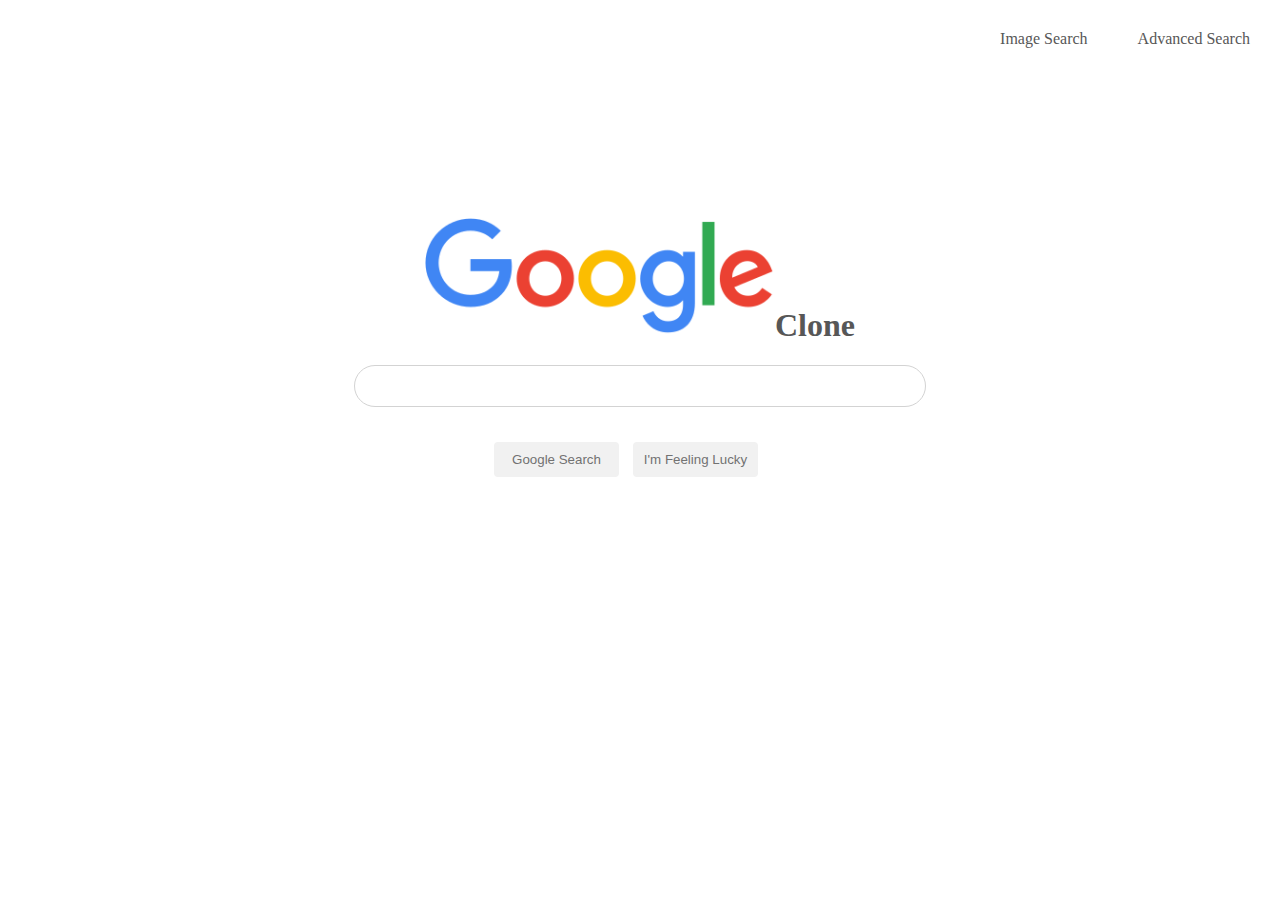
<file: index.html>
<!DOCTYPE html>
<html lang="en">
    <head>
        <title>Search</title>
        <link rel="stylesheet" href="styles.css"> 
    </head>
    <body>
        <div class="right_items">
            <a href="google_images.html">Image Search</a>
            <a style="margin-left: 50px" href="advanced_search.html">Advanced Search</a>
        </div>
        <div style="margin-top: 170px" class="center_items">
                <img src="assets/google_logo.png" alt="Google Logo">
                <h1 style="text-align: end" class="text_color" >Clone</h2>
        </div>
        <div class="center_items" style="">
            <form action="https://google.com/search">
                <input id="searchbar" type="text" name="q" autocomplete="off"><br>
                <input style="margin-left: 140px" class="button" type="submit" value="Google Search">
                <input class="button" type="submit" name="btnI" value="I'm Feeling Lucky">
            </form>
        </div>
    </body>
</html>
</file>
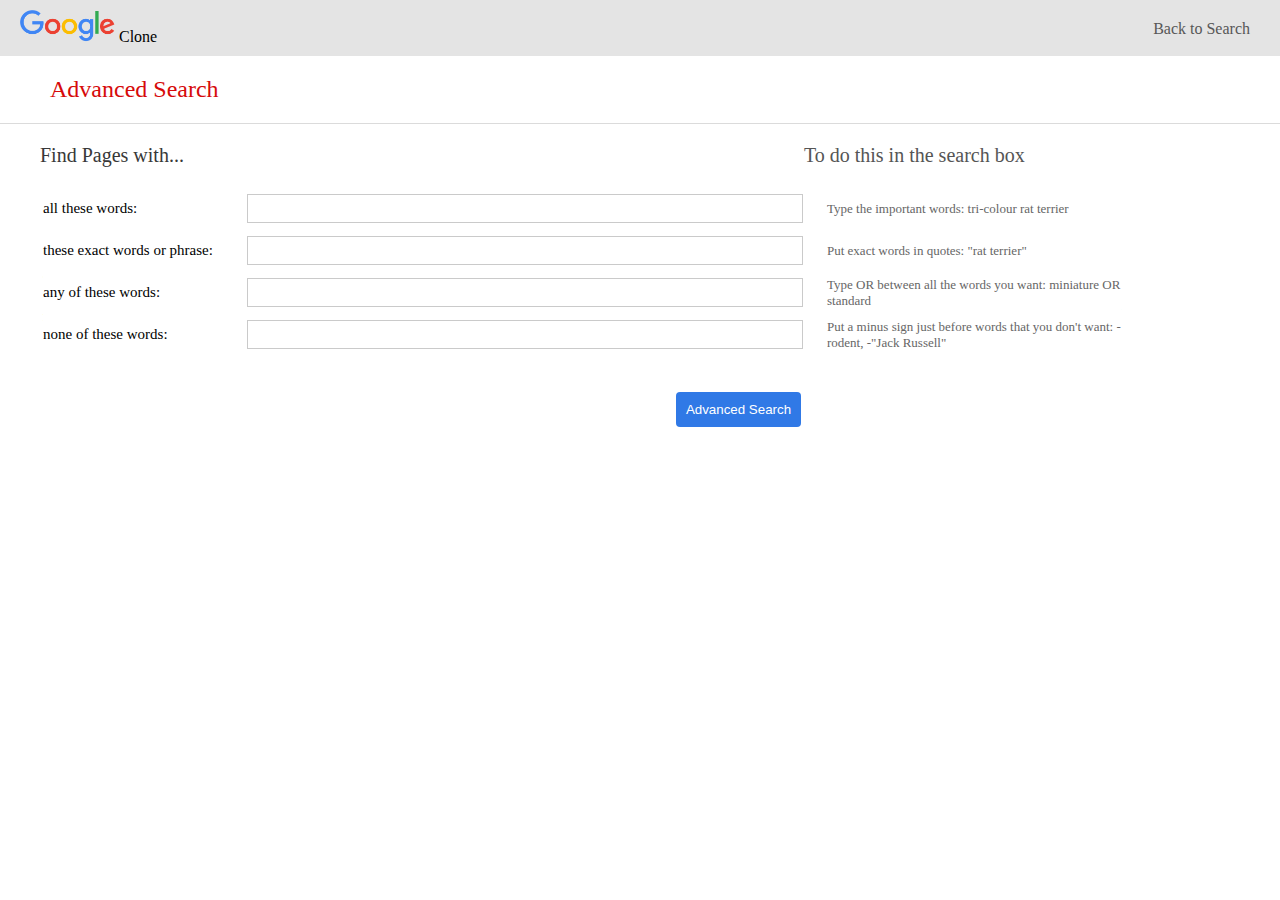
<file: advanced_search.html>
<!DOCTYPE html>
<html lang="en">
    <head>
        <title>Advanced Search</title>
        <link rel="stylesheet" href="styles.css"> 
    </head>
    <body>
        <div id="adv_top_container">
            <img id="adv_google_logo" src="assets/google_logo.png" alt="Google Logo">
            <span>Clone</span>
            <a id="adv_back_to_search" href="index.html">Back to Search</a>
        </div>
        <div id="adv_div_header">
            <h2 id="adv_header">Advanced Search</h2>
        </div>
        <div id="find_page_header">
            <span style="margin-left: 40px">Find Pages with...</span>
            <span id="adv_right_text">To do this in the search box</span>
        </div>
        <div id="form_div">
            <form action="https://www.google.com/search">
                <table>
                    <tr>
                        <td>all these words:</td>
                        <td><input class="boxes" type="text" autocomplete="off" name="as_q">
                        <td id="right_td">Type the important words: tri-colour rat terrier</td>
                    </tr>
                    <tr>
                        <td>these exact words or phrase:</td>
                        <td><input class="boxes" type="text" autocomplete="off" name="as_epq">
                        <td id="right_td">Put exact words in quotes: "rat terrier"</td>
                    </tr>
                    <tr>
                        <td>any of these words:</td>
                        <td><input class="boxes" type="text" autocomplete="off" name="as_oq">
                        <td id="right_td">Type OR between all the words you want: miniature OR standard</td>
                    </tr>
                    <tr>
                        <td>none of these words:</td>
                        <td><input class="boxes" type="text" autocomplete="off" name="as_eq">
                        <td id="right_td">Put a minus sign just before words that you don't want: -rodent, -"Jack Russell"</td>
                    </tr>
                </table>
                <div >
                    <input id="adv_button" type="submit" value="Advanced Search">
                </div>
            </form>
        </div>
    </body>
</html>
</file>
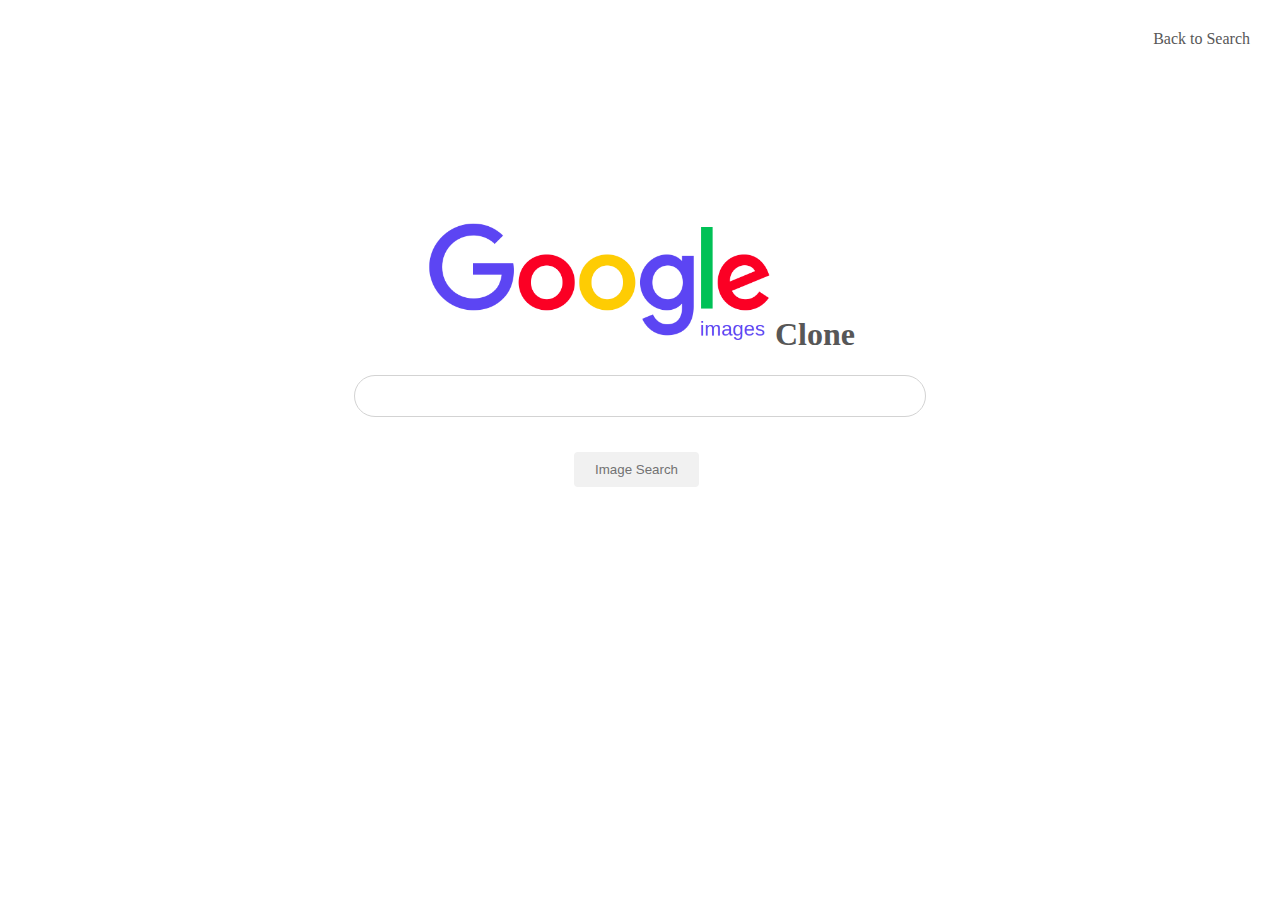
<file: google_images.html>
<!DOCTYPE html>
<html lang="en">
    <head>
        <title>Search</title>
        <link rel="stylesheet" href="styles.css"> 
    </head>
    <body>
        <div class="right_items">
            <a style="margin-left: 50px" href="index.html">Back to Search</a>
        </div>
        <div style="margin-top: 170px" class="center_items">
                <img src="assets/google_images_logo.png" alt="Google Logo">
                <h1 style="text-align: end" class="text_color" >Clone</h2>
        </div>
        <div class="center_items" style="">
            <form action="https://google.com/search">
                <input type="hidden" name="tbm" value="isch">
                <input id="searchbar" type="text" autocomplete="off" name="q"><br>
                <input style="margin-left: 220px" class="button" type="submit" value="Image Search">
            </form>
        </div>
    </body>
</html>
</file>
<file: styles.css>
#searchbar {
    border: 1px solid lightgray;
    padding: 10px;
    width: 550px;
    height: 20px;
    border-radius: 75px;
    border-collapse: collapse;
}
#searchbar:hover, #searchbar:focus {
    border: 2px solid rgb(224, 224, 224);
    outline: none;
}
.center_items {
    display: flex;  
    align-items: baseline;
    flex-direction: wrap;
    justify-content: center;
}
.button, #adv_button {
    margin-top: 35px;
    height: 35px;
    width: 125px;
    color: rgb(114, 114, 114);
    margin-right: 10px;
    background-color: rgb(241, 241, 241);
    border-radius: 4px;
    border: none;
    align-items: inherit;
    outline: none;
}
.button:hover{
    border: 1px solid rgb(192, 192, 192);
    cursor: pointer;
    outline: none;

}
.right_items {
    display: flex;
    justify-content: flex-end;
    margin: 30px ;
}
a {
    color: rgb(87, 87, 87);
    text-decoration: none;
}
a:hover {
    text-decoration: underline;
}
.text_color {
    color: rgb(87, 87, 87);
}
img {
    width: 350px;
}
#adv_top_container {
    background-color: rgb(228, 228, 228);
    padding: 10px;
    margin-bottom: 20px;
}
#adv_header {
    color: rgb(214, 10, 10);
    margin-left: 50px;
    font-weight: normal;
}
.form_div {
    width: 100%;
    clear: both;
}
#adv_div_header {
    border-bottom: 1px solid rgb(219, 219, 219);
}
#adv_right_text {
    margin-left: 620px;
    color: rgb(85, 85, 85);
}
table {
    margin-left: 40px;
    display: flex;
    width: 100%;
}
tr {
    height: 40px;
}
td {
    font-size: 15px;
    width: 200px;
}
#right_td {
    font-size: 13px;
    width: 300px;
    color: rgb(102, 102, 102);
}
.boxes {
    width: 550px;
    height: 25px;
    margin-right: 20px;
    border: 1px solid rgb(202, 202, 202);
}
.boxes:focus {
    border: 1px solid blue;
    outline: none;
}
html, body {
    margin: 0;
}
#adv_back_to_search {
    float: right;
    margin-right: 20px;
    margin-top: 10px;
}
#adv_google_logo {
    width: 95px;
    margin-left: 10px;
}
#find_page_header {
    display: flex;
    margin-top: 20px;
    margin-bottom: 20px;
    font-size: 20px;
    color: rgb(56, 56, 56);
}
#form_div {
    display: flex;
    width: 100%;
}
#adv_button {
    background-color:rgb(48, 121, 230);
    margin-left: 676px;
    color: white;
    outline: none;
}
#adv_button:hover {
    background-color: rgb(76, 140, 236);
    cursor: pointer;
}
</file>
